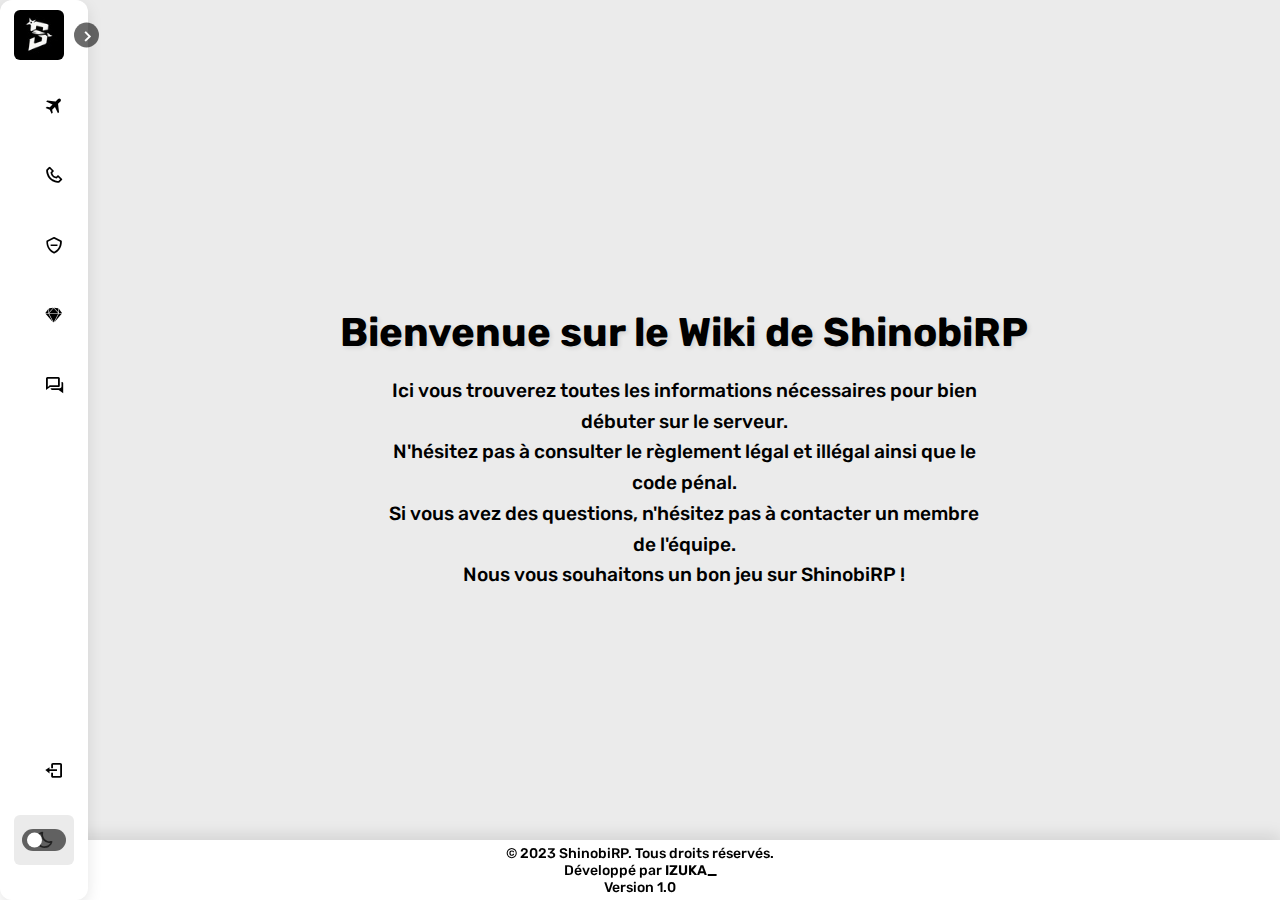
<file: index.html>
<!DOCTYPE html>
<html lang="fr">

<!-- ======================= HEAD ======================= -->
<head>
    <!-- Métadonnées principales de la page -->
    <meta charset="UTF-8">
    <meta name="viewport" content="width=device-width, initial-scale=1.0">
    <title>ShinobiRP Wiki | Serveur GTA RP Francophone</title>
    <meta name="keywords" content="GTA RP ShinobiRP, Wiki ShinobiRP, Serveur GTA RP, Guide ShinobiRP, Règlement ShinobiRP, Métier RP GTA, Serveur RP francophone, Roleplay GTA V, ShinobiRP scripts, ShinobiRP économie">
    <meta name="description" content="Découvrez le wiki officiel de ShinobiRP, un serveur GTA RP francophone. Retrouvez toutes les infos sur les métiers, factions, règles, personnages, scripts, et l'économie du serveur pour une expérience RP complète.">
    <meta name="author" content="IZUKA_">
    <!-- Feuille de style principale -->
    <link rel="stylesheet" href="./assets/styles.css">
    <!-- Icônes Boxicons -->
    <link href='https://unpkg.com/boxicons@2.1.4/css/boxicons.min.css' rel='stylesheet'>
</head>

<!-- ======================= BODY ======================= -->
<body>
    <!-- ===== SIDEBAR NAVIGATION ===== -->
    <!-- Barre latérale contenant le logo, le titre et le menu de navigation -->
    <nav class="sidebar close">
        <header>
            <!-- Logo et textes principaux -->
            <div class="image-text">
                <span class="image">
                    <img src="./assets/img/logo.jpg" class="logo" alt="logo" style="cursor: pointer;">
                </span>
                <div class="text header-text">
                    <span class="name">ShinobiRP</span>
                    <span class="wiki">WIKI</span>
                </div>
            </div>
            <!-- Bouton pour ouvrir/fermer la sidebar -->
            <i class='bx bx-chevron-right toggle'></i>
        </header>
        <div class="menu-bar">
            <!-- Liens principaux du menu (haut) -->
            <div class="top-content">
                <!-- Lien vers le règlement légal -->
                <ul class="menu-links">
                    <li class="navlinks">
                        <a href="./pg/rg.html">
                            <i class='bx bxs-plane-alt icon'></i>    
                            <span class="text nav-text">Règlement</span>
                        </a>
                    </li>
                </ul>
                <!-- Lien vers le règlement illégal -->
                <ul class="menu-links">
                    <li class="navlinks">
                        <a href="#">
                            <i class='bx bx-phone icon'></i>   
                            <span class="text nav-text">Règlement Légal</span>
                        </a>
                    </li>
                </ul>
                <!-- Lien vers le code pénal -->
                <ul class="menu-links">
                    <li class="navlinks">
                        <a href="#">
                            <i class='bx bx-shield-minus icon'></i>
                            <span class="text nav-text">Réglement Illégal</span>
                        </a>
                    </li>
                </ul>
                <ul class="menu-links">
                    <li class="navlinks">
                        <a href="#">
                            <i class='bx bxl-sketch icon'></i>
                            <span class="text nav-text">Code Pénal</span>
                        </a>
                    </li>
                </ul>
                <ul class="menu-links">
                    <li class="navlinks">
                        <a href="#">
                            <i class='bx bx-conversation icon'></i>
                            <span class="text nav-text">Commandes utiles</span>
                        </a>
                    </li>
                </ul>
            </div>
            <!-- Boutons du bas (connexion et mode sombre) -->
            <div class="bottom-content">
                <!-- Bouton de connexion (WIP) -->
                <li class="navlinks">
                    <a href="./pg/login.html">
                        <i class='bx bx-log-out icon'></i>
                        <span class="text nav-text">Se Connecter ( WIP )</span>
                    </a>
                </li>
                <!-- Switch mode sombre/clair -->
                <li class="mode">
                    <div class="moon-sun">
                        <i class='bx bx-moon icon moon'></i>
                        <i class='bx bx-sun icon sun'></i>
                    </div>
                    <span class="mode-text text">Mode Sombre</span>
                    <div class="toggle-switch">
                        <span class="switch"></span>
                    </div>
                </li>
            </div>
        </div>
    </nav>

    <!-- ===== MAIN ===== -->
    <!-- Section principale d'accueil avec présentation -->
    <section class="home">
        <h1 class="bvn-text">Bienvenue sur le Wiki de ShinobiRP</h1>
        <p class="p-text">Ici vous trouverez toutes les informations nécessaires pour bien débuter sur le serveur.</p>
        <p class="p-text">N'hésitez pas à consulter le règlement légal et illégal ainsi que le code pénal.</p>
        <p class="p-text">Si vous avez des questions, n'hésitez pas à contacter un membre de l'équipe.</p>
        <p class="p-text">Nous vous souhaitons un bon jeu sur ShinobiRP !</p>
    </section>
    <section class="footer">
        <div class="footer-content">
            <p class="footer-p">&copy; 2023 ShinobiRP. Tous droits réservés.</p>
            <p class="footer-p">Développé par <a href="https://github.com/PandaaxDvlpt">IZUKA_</a></p>
            <p class="footer-p">Version 1.0</p>
    </section>
    <!-- Script principal de la page -->
    <script src="./js/script.js"></script>
</body>

</html>
</file>
<file: assets/styles.css>
/* =================== IMPORT FONTS =================== */
@import url('https://fonts.googleapis.com/css2?family=Nunito+Sans:ital,opsz,wght@0,6..12,200..1000;1,6..12,200..1000&family=Rubik:ital,wght@0,300..900;1,300..900&display=swap');

/* =================== VARIABLES CSS =================== */
:root {
  --body-color: #ebebeb;
  --sidebar-color: #fff;
  --text-color: #000000;
  --text-hover-color: #8d8d8d;
  --toggle-color: #2e2e2ebb;
  --primary-color: #00000094;
  --box-shadow: 0 5px 15px rgba(0, 0, 0, 0.1);
  --border-radius: 12px;
  --gradient-primary: linear-gradient(135deg, #00000094, #2e2e2ebb);

  --tran-02: all 0.2s ease;
  --tran-03: all 0.3s ease;
  --tran-04: all 0.4s ease;
  --tran-05: all 0.5s ease;
}

/* Dark mode variables */
.dark-mode {
  --body-color: #1f1f1f;
  --sidebar-color: #3a3a3a;
  --text-color: #d3d3d3;
  --text-hover-color: #555555;
  --toggle-color: #f0f0f0;
  --primary-color: #b4b0b094;
}

/* ========== RESET CSS ET FONTS ========== */
* {
  margin: 0;
  padding: 0;
  box-sizing: border-box;
  font-family: 'Rubik', sans-serif;
}

/* ========== BODY PRINCIPAL ========== */
body {
height: 100vh;
  background: var(--body-color);
  transition: var(--tran-05);
  display: flex;
  flex-direction: column;
}

/* ========== SIDEBAR LAYOUT ========== */
.sidebar {
  position: fixed;
  top:0;  
  left:0;
  height: 100%;
  width: 250px;
  background: var(--sidebar-color);
  padding: 10px 14px;
  transition: var(--tran-05);
  z-index: 2;
  box-shadow: var(--box-shadow);
  border-radius: var(--border-radius);
}

/* ========== LOGO SIDEBAR ========== */
.sidebar .image-text img {
  width: 50px;
  border-radius: 6px;
  z-index: 2;
}

.sidebar header .image-text {
  display:flex;
  align-items: center;
  gap: 10px;
}

/* ========== TEXTES SIDEBAR ========== */
.sidebar .text {
  font-size: 16px;
  font-weight: 500;
  color: var(--text-color);
  transition: var(--tran-04);
  white-space: nowrap;
}

/* ========== IMAGE CONTAINER SIDEBAR ========== */
.sidebar .image {
  min-width: 60px;
  display: flex;
  align-items: center;
}

header .image-text .header-text {
  display: flex;
  flex-direction: column;
}

.header-text .name {
  font-weight: 600;
}

.header-text .wiki {
  margin-top: -2px;
}

/* ========== BOUTON TOGGLE SIDEBAR ========== */
.sidebar header .toggle {
  position: absolute;
  top: 50%;
  left: 100%;
  transform: translateY(-50%);
  height: 25px;
  width: 25px;
  background: var(--primary-color);
  display: flex;
  justify-content: center;
  align-items: center;
  border-radius: 50%;
  color: var(--sidebar-color);
  font-size: 22px;
  cursor: pointer;
} 
.sidebar .toggle:hover {
  scale: 1.1;
  transition: var(--tran-02)
} 
.sidebar .toggle:active {
  scale: 0.9;
  transition: var(--tran-02)
}

/* ========== HEADER SIDEBAR ========== */
.sidebar header {
  position: relative
}

/* ========== LIENS DU MENU SIDEBAR ========== */
.sidebar li {
  height: 50px;
  list-style: none;
  margin-top: 20px;
  display:flex;
  align-items: center;
  transition: var(--tran-03);
}

.sidebar li .icon {
  display:flex;
  align-items: center;
  justify-content: center;
  min-width: 60px;
  font-size: 20px;
}

/* ========== ICONES ET TEXTES DES LIENS ========== */
.sidebar li .icon,
.sidebar li .text {
  color: var(--text-color);
  transition: var(--tran-04)
}

/* ========== STYLE DES LIENS ========== */
.sidebar li a {
  text-decoration: none;
  color: var(--text-color);
  height: 100%;
  width: 100%;
  display: flex;
  align-items: center;
  border-radius: var(--border-radius);
  transition: var(--tran-04);
  padding: 0 10px;
}

.sidebar li a:hover {
  background: var(--gradient-primary);
  transform: translateX(5px);
  box-shadow: var(--box-shadow);
}
  
.sidebar li a:hover .icon,
.sidebar li a:hover .text {
  color: var(--sidebar-color);
}

/* ========== CONTENEUR MENU BAR (flex) ========== */
.sidebar .menu-bar {
  height: 100%;
  display: flex;
  flex-direction: column;
  justify-content: space-between;
}

/* ========== CONTENU BAS DE SIDEBAR ========== */
.sidebar .bottom-content {
  margin-top: auto;
  padding-bottom: 75px;
}

/* ========== SWITCH MODE SOMBRE/CLAIR ========== */
.menu-bar .mode {
  position: relative;
  background: var(--body-color);
  border-radius: 6px;
}

.menu-bar .mode .moon-sun {
  height: 50px;
  width: 60px;
  display: flex;
  align-items: center;
}

.menu-bar .mode i {
  position: absolute;
  transition: var(--tran-03)
}

.menu-bar .mode i.sun {
  opacity: 0;
}

body.dark-mode .menu-bar .mode i.sun {
  opacity: 1;
}

body.dark-mode .menu-bar .mode i.moon {
  opacity: 0;
}

/* ========== SWITCH BOUTON (rond) ========== */
.toggle-switch .switch {
  position: relative;
  height: 22px;
  width: 44px;
  border-radius: 25px;
  background: var(--toggle-color);
  transition: var(--tran-05);
  cursor: pointer;
}

.switch::before {
  height: 15px;
  width: 15px;
  background: var(--sidebar-color);
  content: '';
  top: 50%;
  left: 5px;
  transform: translateY(-50%);
  transition: var(--tran-05);
  position: absolute;
  border-radius: 50%;
  cursor: pointer;
}

/* ========== POSITION SWITCH SI DARK MODE ========== */
body.dark-mode .switch::before {
  left: 25px;
}

/* ========== SIDEBAR FERMÉE ========== */
.sidebar.close {
  width: 88px;
}

.sidebar.close .text {
  opacity: 0;
}

.menu-bar .mode .toggle-switch {
  position: absolute;
  right: 0;
  display:flex;
  align-items: center;
  justify-content: center;
  height: 100%;
  min-width: 60px;
  position: absolute;
}

/* ========== HOME SECTION ========== */ 
.home {
  height: 100vh;
  width: calc(100% - 250px);
  margin-left: 250px;
  display: flex;
  justify-content: center;
  align-items: center;
  flex-direction: column;
  transition: var(--tran-05);
  padding: 20px;
}

.bvn-text {
  color: var(--text-color);
  font-size: 2.5em;
  font-weight: 700;
  margin-bottom: 20px;
  text-align: center;
  text-shadow: 2px 2px 4px rgba(0, 0, 0, 0.1);
}

.p-text {
  color: var(--text-color);
  font-size: 1.2em;
  font-weight: 500;
  text-align: center;
  max-width: 600px;
  line-height: 1.6;
}

.sidebar.close ~ .home {
  width: calc(100% - 88px);
  margin-left: 88px;
}

.logo {
  cursor: pointer;
  transition: var(--tran-02);
}

.logo:hover {
  scale: 1.1;
}

/* ========== RESPONSIVE DESIGN ========== */

/* Grand écran (jusqu'à 1200px) */
@media (max-width: 1200px) {
  .sidebar {
  width: 240px;
  z-index: 2;
  }

  .sidebar.close {
  width: 90px;
  }

  .sidebar.close ~ .home {
  left: 70px;
  width: calc(100% - 70px);
  }
}

/* Tablette (jusqu'à 900px) */
@media (max-width: 900px) {
  .sidebar {
  width: 250px;
  padding: 8px 6px;
  z-index: 2;
  }
  .sidebar.close {
  width: 70px;
  }

  .sidebar .text {
  font-size: 12px;
  }

  .sidebar .image-text img {
  width: 36px;
  }

  .sidebar.close ~ .home {
  left: 60px;
  width: calc(100% - 60px);
  }

  .bvn-text {
  font-size: 18px;
  z-index: 1;
  }

  .p-text {
  font-size: 14px;
  } 
}

/* Mobile (jusqu'à 600px) */
@media (max-width: 600px) {
  .sidebar {
  position: fixed;
  left: 0;
  top: 0;
  width: 80vw;
  min-width: 0;
  max-width: 320px;
  height: 100vh;
  z-index: 1000;
  
  transform: translateX(-100%);
  transition: transform 0.4s;
  box-shadow: 2px 0 8px rgba(0,0,0,.15);
  }

  .sidebar.open {
  transform: translateX(0);
  }

  .sidebar.close {
  transform: translateX(-100%);
  width: 70vw;
  }

  .sidebar .toggle {
  left: auto;
  right: 10px;
  top: 20px;
  z-index: 2000;
  }

  .sidebar .image-text {
  flex-direction: row;
  gap: 6px;
  }

  .sidebar .text {
  font-size: 13px;
  }

  .sidebar .image-text img {
  width: 30px;
  }

  .sidebar .menu-bar {
  padding-bottom: 30px;
  }

  .home {
  left: 0 !important;
  width: 100vw !important;
  height: auto;
  padding: 80px 12px 24px 12px;
  box-sizing: border-box;
  align-items: flex-start;
  }

  .bvn-text {
  font-size: 16px;
  position: static;
  margin-bottom: 16px;
  }

  .p-text {
  font-size: 13px;
  margin-bottom: 8px;
  }
}

/* Très petit mobile (jusqu'à 300px) */
@media (max-width: 300px) {
  .sidebar {
  z-index: 2;
  width: 100vw;
  max-width: 100vw;
  min-width: 0;
  padding: 4px 2px;
  }
  
  .sidebar .toggle {
  right: 5px;
  top: 10px;
  }

  .sidebar .image-text img {
  width: 18px;
  }

  .sidebar .text {
  font-size: 10px;
  }

  .sidebar .menu-bar {
  padding-bottom: 10px;
  }

  .home {
  padding: 48px 4px 8px 4px;
  font-size: 11px;
  }

  .bvn-text {
  font-size: 11px;
  margin-bottom: 8px;
  }

  .p-text {
  font-size: 10px;
  margin-bottom: 3px;
  }
}
/* ========== CONTAINER HOME ========== */
.container-home {
  display: flex;
  flex-direction: column;
  gap: 30px;
  align-items: center;
  width: 100%;
  flex: 1;
  margin-top: 20px;
  margin-bottom: 60px;
  padding: 20px;
  background: var(--sidebar-color);
  border-radius: var(--border-radius);
  box-shadow: var(--box-shadow);
}

.text-h2 {
  color: var(--text-color);
  font-size: 2em;
  font-weight: 700;
  transition: var(--tran-05);
  z-index: 1;
  margin-top: 20px;
  text-align: center;
  position: relative;
  padding-bottom: 10px;
}

.text-h2::after {
  content: '';
  position: absolute;
  bottom: 0;
  left: 50%;
  transform: translateX(-50%);
  width: 50px;
  height: 3px;
  background: red;
  border-radius: 3px;
}

.json-text  h2, h3, h4, h5, h6{
  color: var(--text-color);
  font-size: 20px;
  font-weight: 600;
  transition: var(--tran-05);
  list-style: none;
  text-underline-offset: 3px;
  text-decoration: underline;
  text-decoration-color: var(--text-color);
  text-decoration-thickness: 2px;
  text-decoration-style:solid;
}

.json-text {
  display: flex;
  align-items: center;
  gap: 10px;
  flex-direction: column;
  margin-bottom: 200px;
} 
.json-text p {
  color: var(--text-color);
  font-size: 16px;
  font-weight: 500;
  transition: var(--tran-05);
  gap: 20px;
  left: 600px;
}

.json-text li {
  color: var(--text-color);
  font-size: 16px;
  transition: var(--tran-05);
  list-style: none;
  text-align: center;
}

.footer {
  position: fixed;
  bottom: 0;
  left: 0;
  width: 100%;
  height: 60px;
  background: var(--sidebar-color);
  display: flex;
  justify-content: center;
  align-items: center;
  color: var(--text-color);
  z-index: 1;
  box-shadow: 0 -5px 15px rgba(0, 0, 0, 0.1);
} 
.footer .footer-p {
  text-align: center;
  font-size: 14px;
  font-weight: 500;
  color: var(--text-color);
}

.footer .footer-p a {
  color: var(--text-color);
  text-decoration: none;
  font-weight: 600;
  transition: var(--tran-03);
  position: relative;
}

.footer .footer-p a::after {
  content: '';
  position: absolute;
  bottom: -2px;
  left: 0;
  width: 0;
  height: 2px;
  background: var(--sidebar-color);
  transition: var(--tran-03);
}

.footer .footer-p a:hover::after {
  width: 100%;
}

.logo-anim::after, .logo-anim::before {
  position: absolute;
  padding: 5px;
  background-image: conic-gradient(from var(--angle), transparent 60%, yellow);
  width: 24%;
  height: 103%;
  animation: 0.5s spin linear infinite;
  top: 0;
  left: 0;
  margin-left: -10px;
  margin-top: -5px;
  z-index: -1;
  content: '';
  border-radius: 10px;
}
.logo-anim::before {
  filter: blur(1.5rem);
  opacity: 0.5;
}
@property --angle{
  syntax: "<angle>";
  initial-value: 0deg;
  inherits: false;
}

@keyframes spin{
  from{
    --angle: 0deg;
  }
  to{
    --angle: 360deg;
  }
}
</file>
